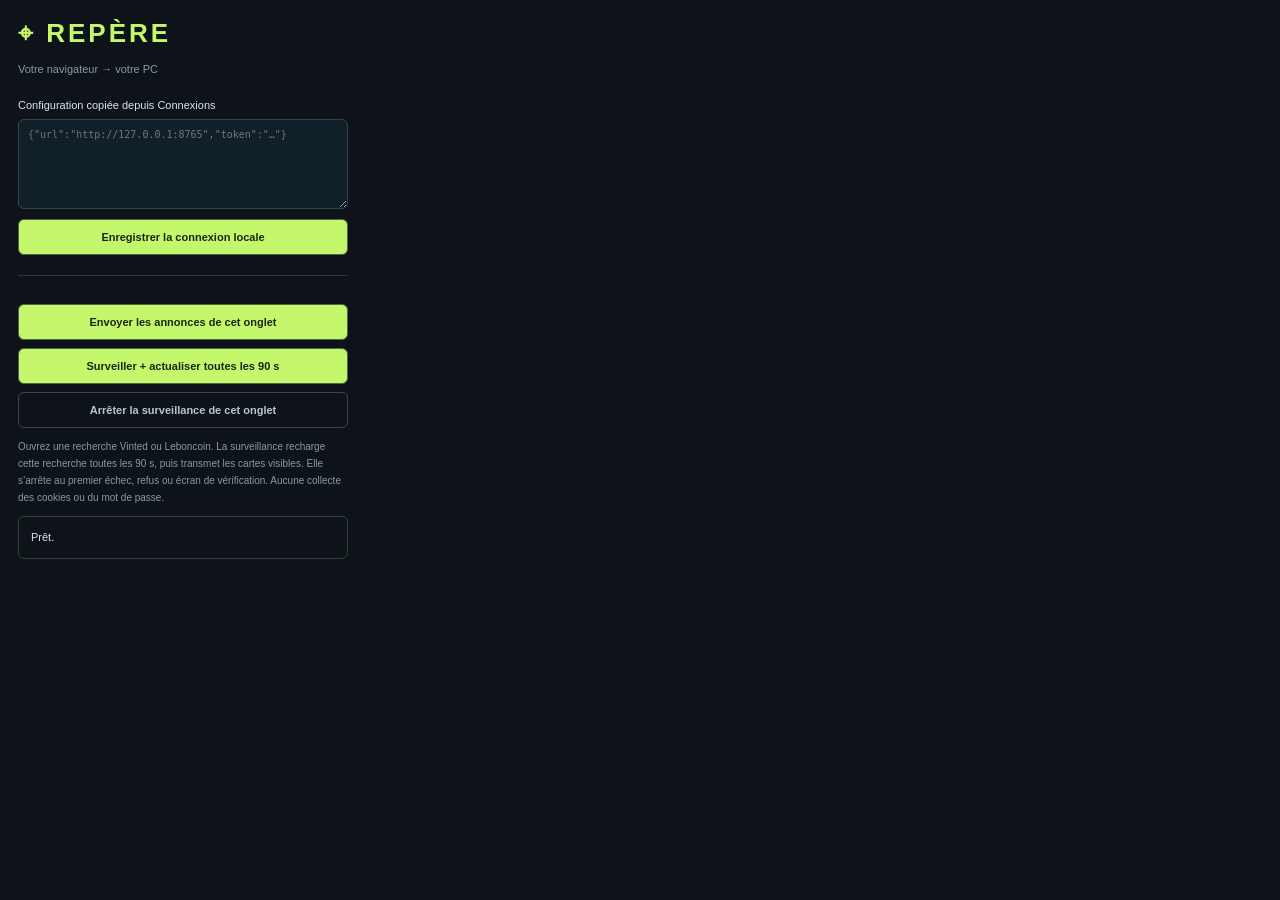
<file: extension/popup.html>
<!doctype html><html lang="fr"><head><meta charset="utf-8"><link rel="stylesheet" href="popup.css"><script src="popup.js" defer></script></head><body><h1>⌖ REPÈRE</h1><p>Votre navigateur → votre PC</p><label>Configuration copiée depuis Connexions<textarea id="pair" placeholder='{"url":"http://127.0.0.1:8765","token":"…"}'></textarea></label><button id="save">Enregistrer la connexion locale</button><hr><button id="capture">Envoyer les annonces de cet onglet</button><button id="watch">Surveiller + actualiser toutes les 90 s</button><button id="stop">Arrêter la surveillance de cet onglet</button><p class="note">Ouvrez une recherche Vinted ou Leboncoin. La surveillance recharge cette recherche toutes les 90 s, puis transmet les cartes visibles. Elle s’arrête au premier échec, refus ou écran de vérification. Aucune collecte des cookies ou du mot de passe.</p><div id="status" role="status">Prêt.</div></body></html>
</file>
<file: extension/popup.css>
body{width:330px;background:#0d1319;color:#dce7e8;font:13px 'Segoe UI',sans-serif;padding:18px;margin:0}h1{letter-spacing:3px;color:#c4f76c;margin:0}p{color:#8998a8;font-size:11px;line-height:1.7}label{display:block;font-size:11px;margin-top:20px}textarea{box-sizing:border-box;width:100%;height:90px;background:#111f29;color:#cbd9db;border:1px solid #35434a;border-radius:6px;padding:9px;margin-top:8px;font-size:10px}button{width:100%;border:1px solid #4e6742;border-radius:6px;background:#c4f76c;color:#1a2712;padding:11px;margin-top:8px;font-size:11px;font-weight:600;cursor:pointer}button:disabled{opacity:.5}#stop{background:transparent;color:#bac7c9;border-color:#38464a}hr{border:0;border-top:1px solid #28363d;margin:20px 0}#status{padding:12px;border:1px solid #304334;border-radius:6px;font-size:11px;line-height:1.6;white-space:pre-wrap}.note{font-size:10px}
</file>
